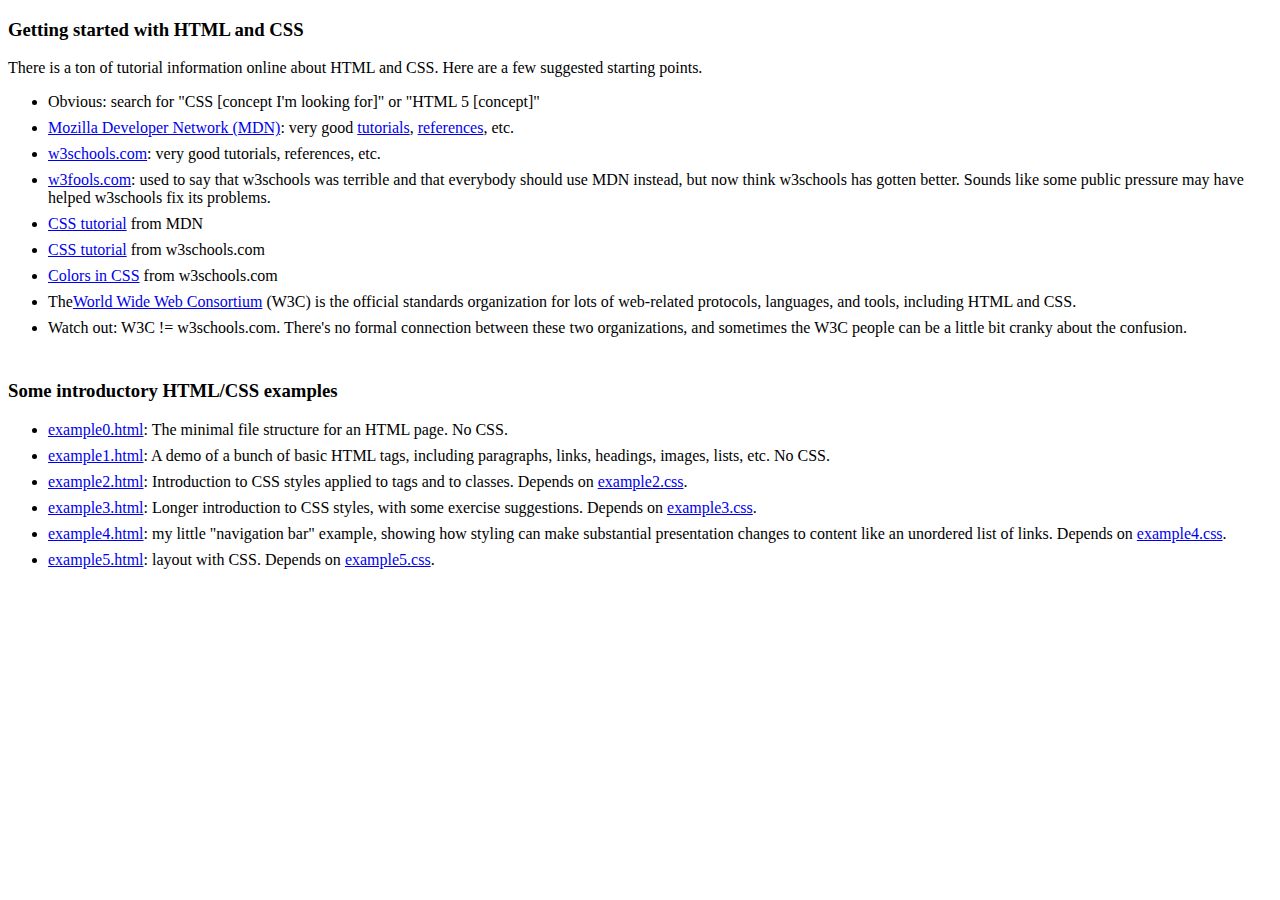
<file: html-samples/index.html>
<!DOCTYPE html>
<html>
<head>
    <title>HTML/CSS examples</title>
    <style> li { padding-bottom: 8px; } </style>
</head>

<body>
    <h3>Getting started with HTML and CSS</h3>
    <p>There is a ton of tutorial information online
        about HTML and CSS. Here are a few suggested
        starting points.</p>
    <ul>
        <li>Obvious: search for "CSS [concept I'm looking for]"
            or "HTML 5 [concept]"</li>
        <li><a href="https://developer.mozilla.org/en-US/">Mozilla Developer Network (MDN)</a>: 
            very good
            <a href="https://developer.mozilla.org/en-US/docs/Web/Tutorials">tutorials</a>,
            <a href="https://developer.mozilla.org/en-US/docs/Web/Reference">references</a>, etc.</li>
        <li><a href="https://w3schools.com/">w3schools.com</a>: 
            very good tutorials, references, etc.
        </li>
        <li><a href="https://www.w3fools.com/">w3fools.com</a>: used to
            say that w3schools was terrible and that everybody should use
            MDN instead, but now think w3schools has gotten better.
            Sounds like some public pressure may have helped
            w3schools fix its problems.</li>
        <li><a href="https://developer.mozilla.org/en-US/docs/Learn/Getting_started_with_the_web/CSS_basics">CSS tutorial</a> from MDN</li>
        <li><a href="https://www.w3schools.com/css/">CSS tutorial</a>
            from w3schools.com</li>
        <li><a href="https://www.w3schools.com/css/css_colors.asp">Colors in CSS</a> from w3schools.com</li>
        <li>The<a href="https://www.w3.org/">World Wide Web Consortium</a>
            (W3C) is the official standards organization for lots of
            web-related protocols, languages, and tools, including
            HTML and CSS.</li>
        <li>Watch out: W3C != w3schools.com. There's no formal connection
            between these two organizations, and sometimes the W3C
            people can be a little bit cranky about the confusion.</p>
        </li>
    </ul>

    <h3>Some introductory HTML/CSS examples</h3>
    <ul>
        <li><a href="example0.html">example0.html</a>: The minimal
            file structure for an HTML page. No CSS.</li>
        <li><a href="example1.html">example1.html</a>: A demo
            of a bunch of basic HTML tags, including paragraphs,
            links, headings, images, lists, etc. No CSS.</li>
        <li><a href="example2.html">example2.html</a>: Introduction
            to CSS styles applied to tags and to classes.
            Depends on <a href="example2.css">example2.css</a>.</li>
        <li><a href="example3.html">example3.html</a>: Longer
            introduction to CSS styles, with some exercise
            suggestions.
            Depends on <a href="example3.css">example3.css</a>.</li>
        <li><a href="example4.html">example4.html</a>: my little
            "navigation bar" example, showing how styling can
            make substantial presentation changes to content
            like an unordered list of links.
            Depends on <a href="example4.css">example4.css</a>.</li>
        <li><a href="example5.html">example5.html</a>: layout
            with CSS.
            Depends on <a href="example5.css">example5.css</a>.</li>
    </ul>
</body>
</html>
</file>
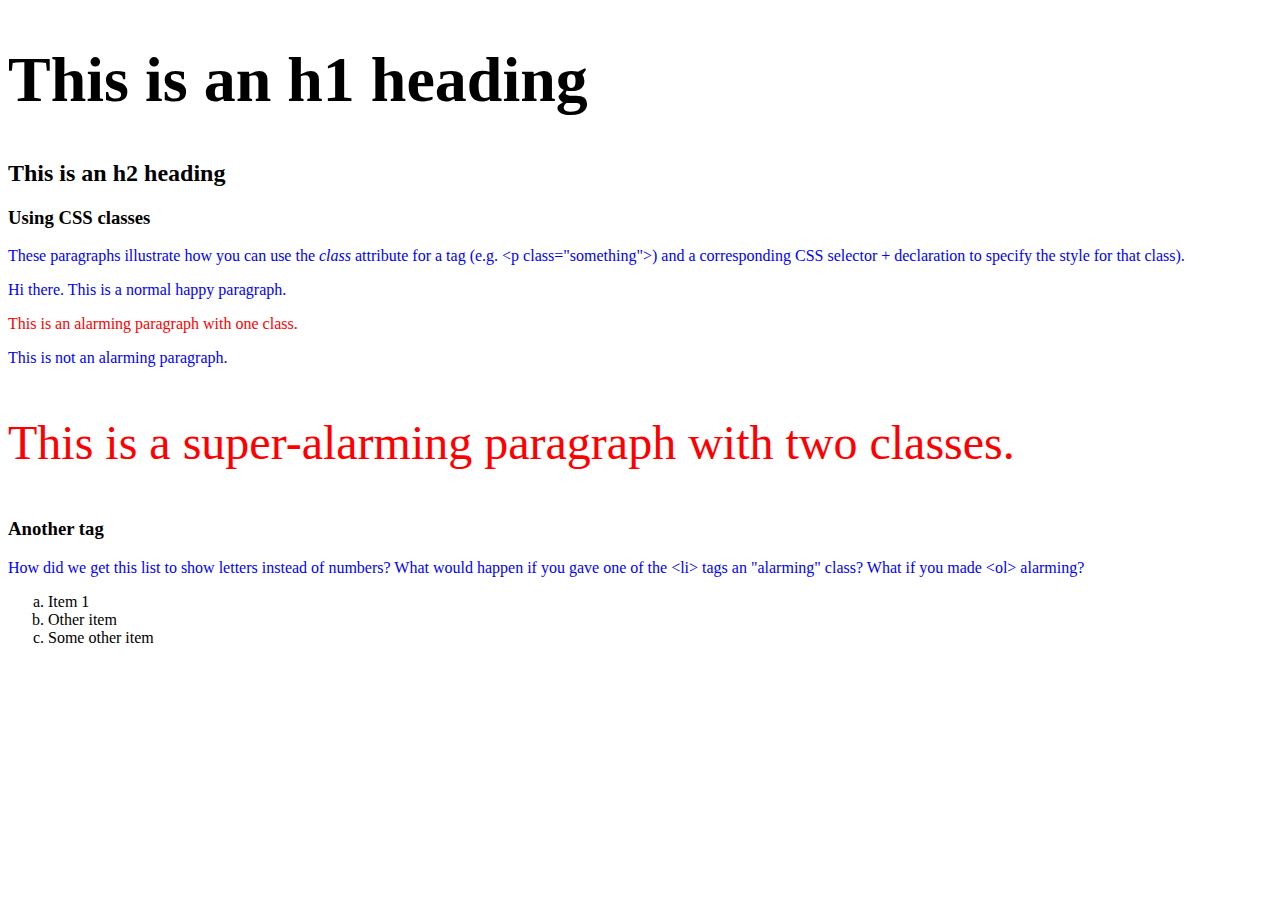
<file: html-samples/example2.html>
<!DOCTYPE html>
<html>
    <head>
        <title>Styling With CSS</title>
        <link rel="stylesheet" type="text/css" href="example2.css" />
    </head>

    <body>
        <h1>This is an h1 heading</h1>
        <h2>This is an h2 heading</h2>

        <h3>Using CSS classes</h3>
        <p>These paragraphs illustrate how you can use
        the <em>class</em> attribute for a tag
        (e.g. &lt;p class="something"&gt;) and a corresponding
        CSS selector + declaration to specify the style
        for that class).</p>

        <p>Hi there. This is a normal happy paragraph.</p>
        <p class="alarming">This is an alarming paragraph with
            one class.</p>
        <p>This is not an alarming paragraph.</p>
        <p class="alarming big">This is a super-alarming paragraph
            with two classes.</p>
        
        <h3>Another tag</h3>
        <p>How did we get this list to show letters instead of
            numbers? What would happen if you gave one
            of the &lt;li&gt; tags an "alarming" class?
            What if you made &lt;ol&gt; alarming?</p>
        <ol>
            <li>Item 1</li>
            <li>Other item</li>
            <li>Some other item</li>
        </ol>
    </body>
</html>
</file>
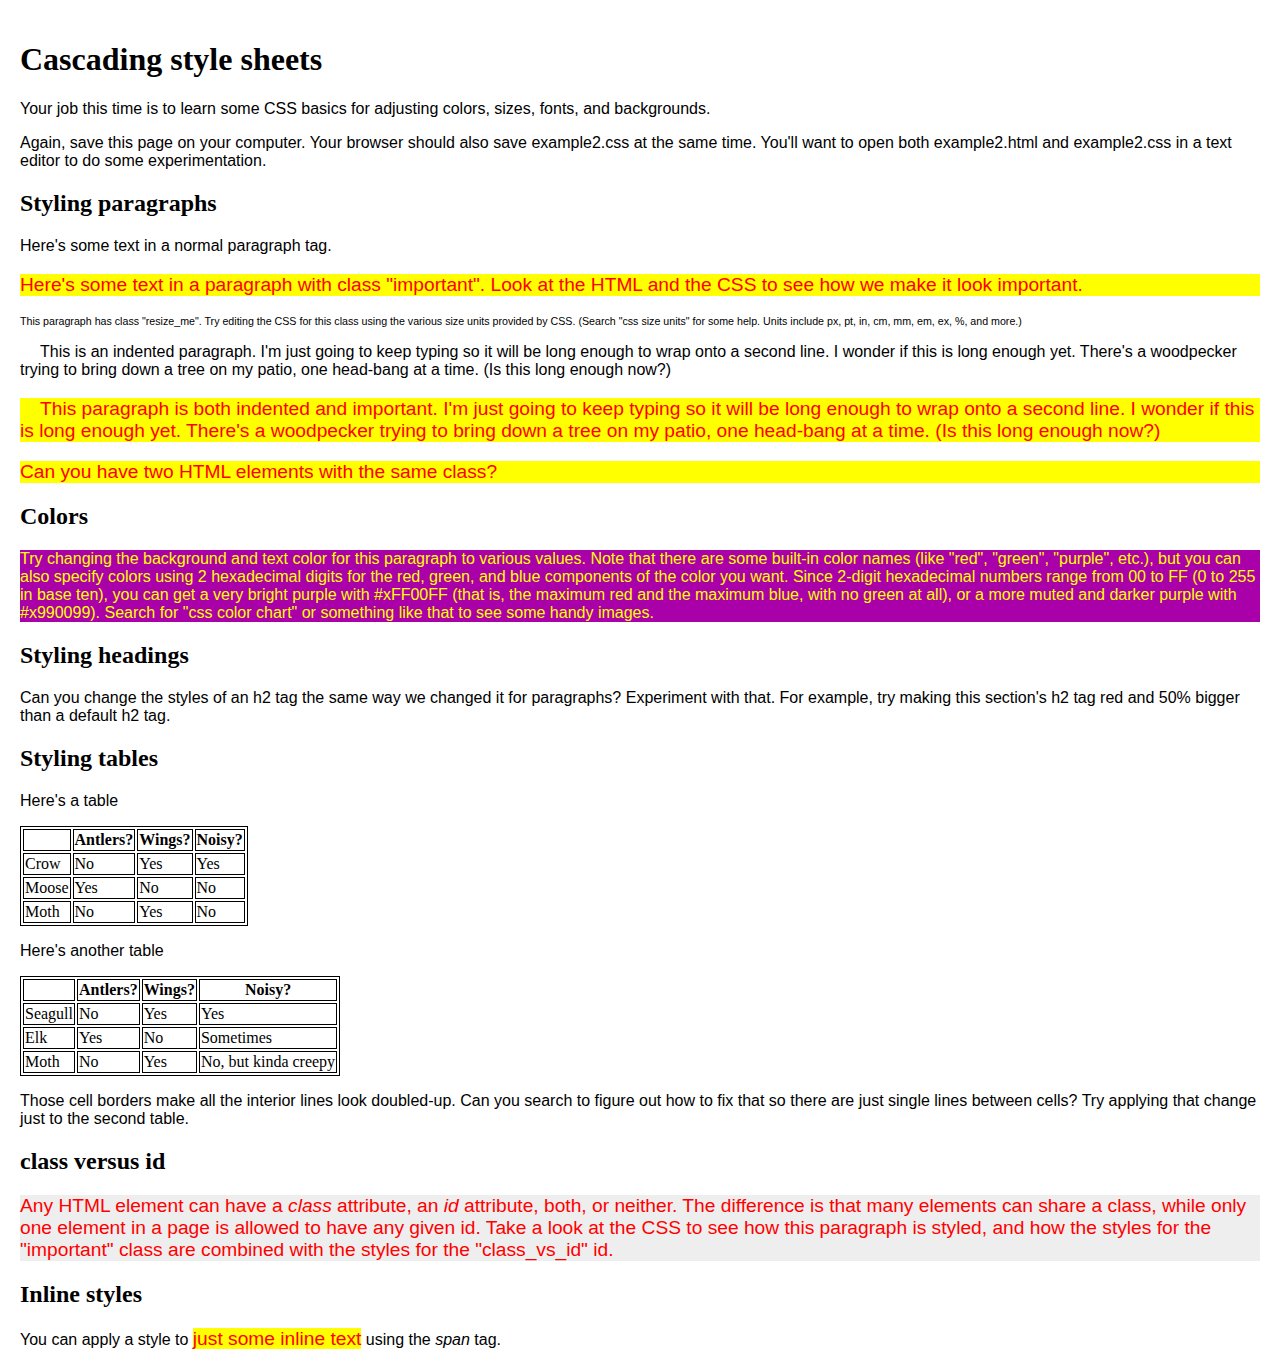
<file: html-samples/example3.html>
<!DOCTYPE html>
<html>
<head>
    <meta charset="UTF-8">
    <link rel="stylesheet" href="example3.css" type="text/css" />
    <title>Example 2: CSS</title>
</head>

<body>
    <h1>Cascading style sheets</h1>
    <p>Your job this time is to learn some CSS basics for adjusting colors, sizes,
    fonts, and backgrounds.</p>

    <p>Again, save this page on your computer. Your browser should also save
    example2.css at the same time. You'll want to open both example2.html and example2.css
    in a text editor to do some experimentation.</p>

    <h2>Styling paragraphs</h2>
    <p>Here's some text in a normal paragraph tag.</p>

    <p class="important">Here's some text in a paragraph with class "important". Look at the HTML
    and the CSS to see how we make it look important.</p>

    <p class="resize_me">This paragraph has class "resize_me". Try editing the CSS for this
    class using the various size units provided by CSS. (Search "css size units" for
    some help. Units include px, pt, in, cm, mm, em, ex, %, and more.)</p>

    <p class="indented">This is an indented paragraph. I'm just going to keep typing
    so it will be long enough to wrap onto a second line. I wonder if this is long
    enough yet. There's a woodpecker trying to bring down a tree on my patio, one head-bang
    at a time. (Is this long enough now?)</p>

    <p class="indented important">This paragraph is both indented and important. I'm just going to keep typing
    so it will be long enough to wrap onto a second line. I wonder if this is long
    enough yet. There's a woodpecker trying to bring down a tree on my patio, one head-bang
    at a time. (Is this long enough now?)</p>

    <p class="important">Can you have two HTML elements with the same class?</p>

    <h2>Colors</h2>
    <p class="special_color">Try changing the background and text color for this paragraph to various values.
    Note that there are some built-in color names (like "red", "green", "purple", etc.), but you can also
    specify colors using 2 hexadecimal digits for the red, green, and blue components of the color you want.
    Since 2-digit hexadecimal numbers range from 00 to FF (0 to 255 in base ten), you can get a very bright
    purple with #xFF00FF (that is, the maximum red and the maximum blue, with no green at all), or a more
    muted and darker purple with #x990099). Search for "css color chart" or something like that to see some
    handy images.</p>
    
    <h2>Styling headings</h2>
    <p>Can you change the styles of an h2 tag the same way we changed it for paragraphs?
    Experiment with that. For example, try making this section's h2 tag red and 50% bigger
    than a default h2 tag.</p>

    <h2>Styling tables</h2>
    
    <p>Here's a table</p>
    <table>
    <tr><th></th><th>Antlers?</th><th>Wings?</th><th>Noisy?</th></tr>
    <tr><td>Crow</td><td>No</td><td>Yes</td><td>Yes</td></tr>
    <tr><td>Moose</td><td>Yes</td><td>No</td><td>No</td></tr>
    <tr><td>Moth</td><td>No</td><td>Yes</td><td>No</td></tr>
    </table>

    <p>Here's another table</p>
    <table>
    <tr><th></th><th>Antlers?</th><th>Wings?</th><th>Noisy?</th></tr>
    <tr><td>Seagull</td><td>No</td><td>Yes</td><td>Yes</td></tr>
    <tr><td>Elk</td><td>Yes</td><td>No</td><td>Sometimes</td></tr>
    <tr><td>Moth</td><td>No</td><td>Yes</td><td>No, but kinda creepy</td></tr>
    </table>

    <p>Those cell borders make all the interior lines look doubled-up. Can you
    search to figure out how to fix that so there are just single lines between
    cells? Try applying that change just to the second table.</p>

    <h2>class versus id</h2>
    <p class="important" id="class_vs_id">Any HTML element can have a <em>class</em> attribute, an <em>id</em>
    attribute, both, or neither. The difference is that many elements can share a class, while only
    one element in a page is allowed to have any given id. Take a look at the CSS to see how
    this paragraph is styled, and how the styles for the "important" class are combined with the styles for
    the "class_vs_id" id.</p>

    <h2>Inline styles</h2>
    <p>You can apply a style to <span class="important">just some inline text</span> using the <em>span</em> tag.</p>
</body>
</html>
</file>
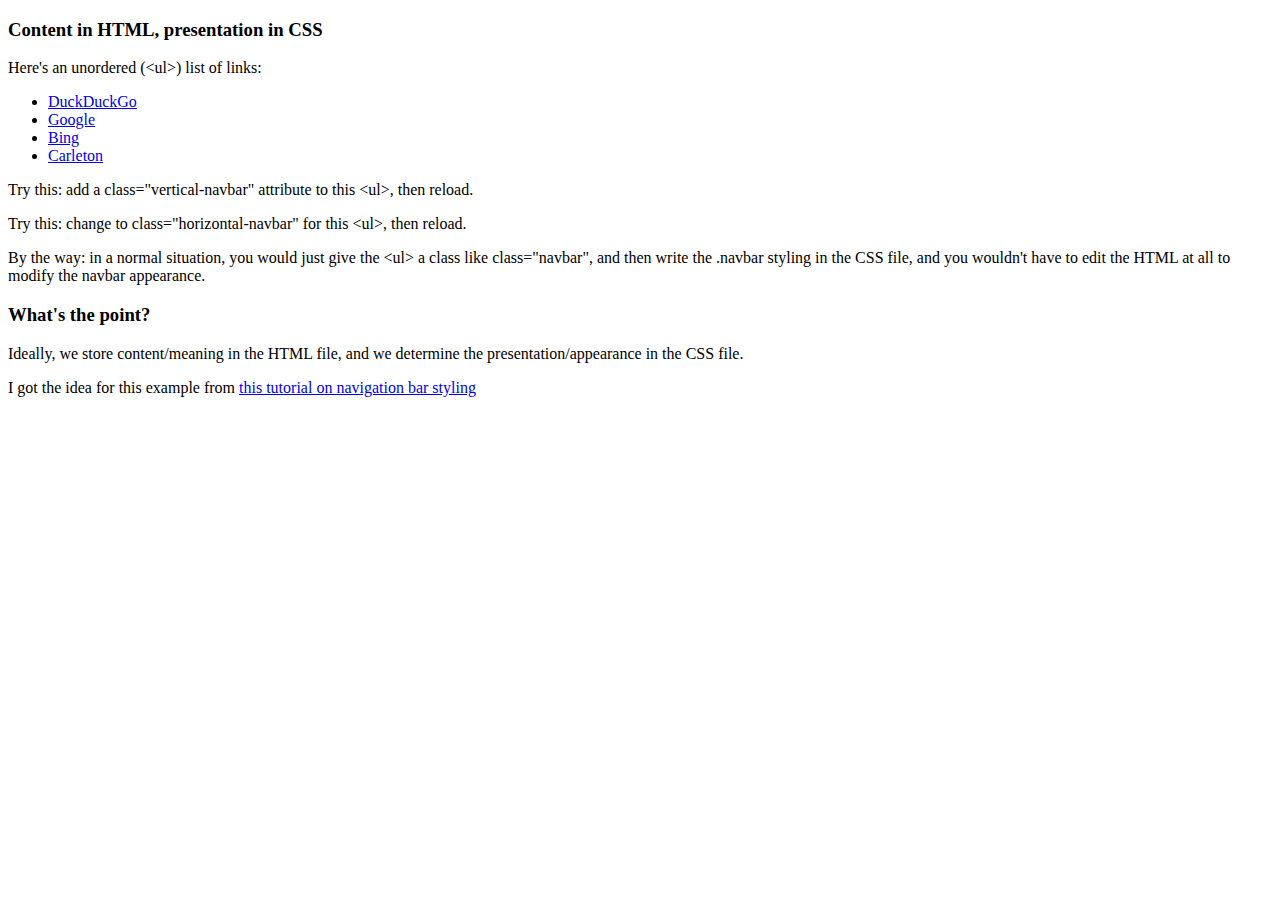
<file: html-samples/example4.html>
<!DOCTYPE html>
<html>
<head>
    <meta charset="UTF-8">
    <title>Content versus style</title>
    <link rel="stylesheet" href="example4.css" type="text/css" />
</head>

<body>
    <h3>Content in HTML, presentation in CSS</h3>
    <p>Here's an unordered (&lt;ul&gt;) list of links:</p>

    <ul>
        <li><a href="https://duckduckgo.com/">DuckDuckGo</a></li>
        <li><a href="https://www.google.com/">Google</a></li>
        <li><a href="https://www.bing.com/">Bing</a></li>
        <li><a href="https://www.carleton.edu/">Carleton</a></li>
    </ul>

    <p>Try this: add a class="vertical-navbar" attribute to
        this &lt;ul&gt;, then reload.</p>

    <p>Try this: change to class="horizontal-navbar" for
        this &lt;ul&gt;, then reload.</p>

    <p>By the way: in a normal situation, you would just give the &lt;ul&gt;
        a class like class="navbar", and then write the .navbar
        styling in the CSS file, and you wouldn't have to edit
        the HTML at all to modify the navbar appearance.</p>

    <h3>What's the point?</h3>
    <p>Ideally, we store content/meaning in
        the HTML file, and we determine the presentation/appearance
        in the CSS file.</p>

    <p>I got the idea for this example from 
        <a href="https://www.w3schools.com/css/css_navbar.asp">this tutorial on navigation bar styling</a>
    </p>
</body>
</html>
</file>
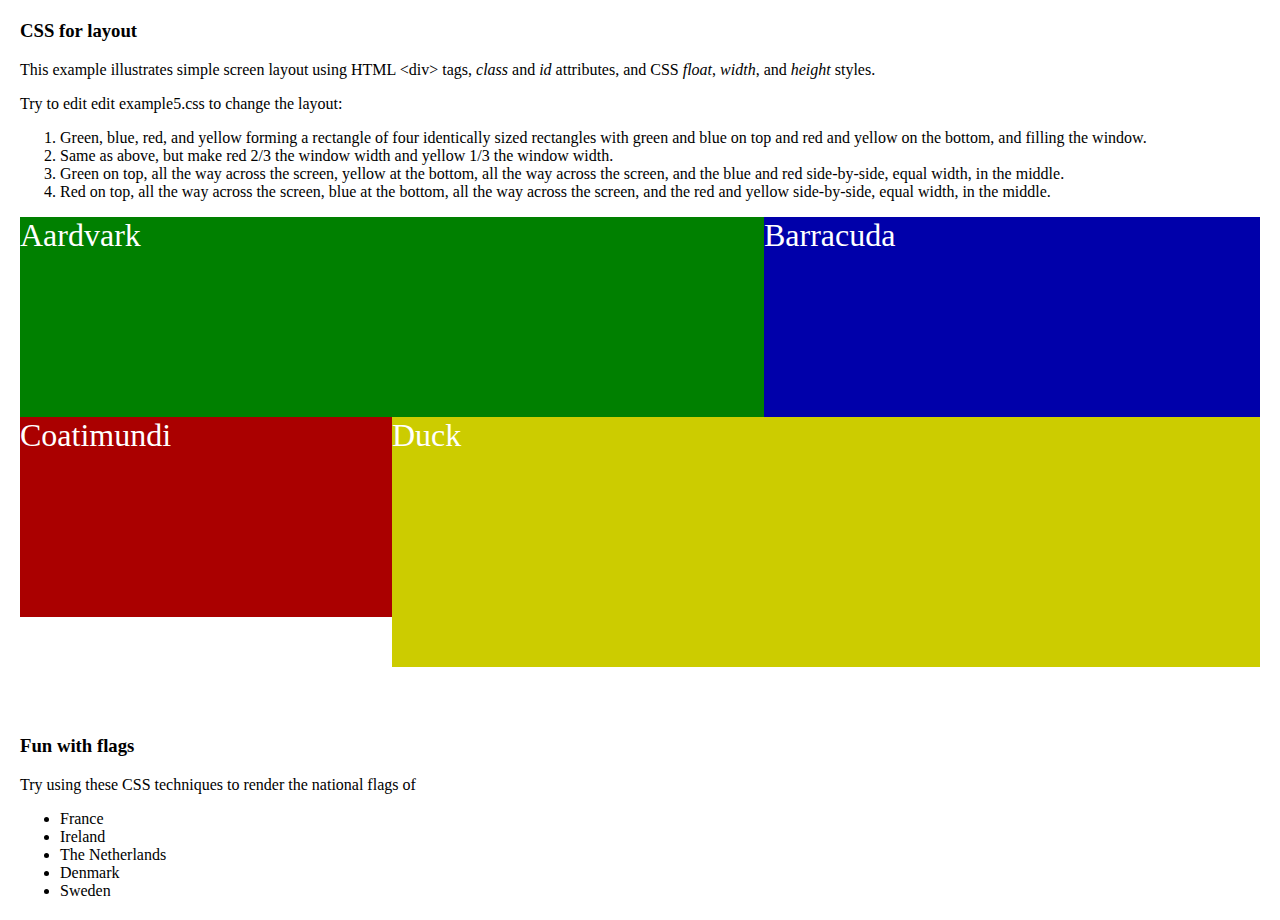
<file: html-samples/example5.html>
<!DOCTYPE HTML>
<html>
<head>
    <meta charset="UTF-8">
    <title>CSS for layout</title>
    <link rel="stylesheet" href="example5.css" type="text/css" />
</head>

<body>
    <h3>CSS for layout</h3>
    <p>This example illustrates simple screen layout
    using HTML &lt;div&gt; tags,
    <em>class</em> and <em>id</em> attributes, and
    CSS <em>float</em>, <em>width</em>, and <em>height</em> styles.</p>

    <p>Try to edit edit example5.css to change the layout:</p>
    
    <ol>
    <li>Green, blue, red, and yellow forming a rectangle of four identically sized
    rectangles with green and blue on top and red and yellow on the bottom, and filling
    the window.</li>
    
    <li>Same as above, but make red 2/3 the window width and yellow 1/3 the window width.</li>
    
    <li>Green on top, all the way across the screen,
    yellow at the bottom, all the way across the screen, and the blue and red
    side-by-side, equal width, in the middle.</li>

    <li>Red on top, all the way across the screen,
    blue at the bottom, all the way across the screen, and the red and yellow
    side-by-side, equal width, in the middle.</li>
    </ol>
    
    <div id="animals">
        <div id="aardvark">Aardvark</div>
        <div id="barracuda">Barracuda</div>
        <div id="coatimundi">Coatimundi</div>
        <div id="duck">Duck</div>
    </div>

    <h3>Fun with flags</h3>
    <p>Try using these CSS techniques to render the national flags of</p>
    <ul>
        <li>France</li>
        <li>Ireland</li>
        <li>The Netherlands</li>
        <li>Denmark</li>
        <li>Sweden</li>
    </ul>
</body>
</html>
</file>
<file: html-samples/example2.css>
/*
   example2.css
   2 May 2018
   The very beginnings of CSS
*/

p {
    color: blue;
}

h1 {
    font-size: 400%;
}

ol {
    /* See https://www.w3schools.com/css/css_list.asp */
    list-style-type: lower-alpha;
}

.alarming {
    /* equivalent to color: red */
    color: #FF0000;
}

.big {
    font-size: 36pt;
}
</file>
<file: html-samples/example3.css>
/*
   For use with example3.html
   Jeff Ondich, 3 May 2016
*/

html {
    height: 100%;
}

body {
    margin: 10px;
    padding: 10px;
    height: 100%;
}

p {
    font-family: Helvetica, Arial serif;
    font-size: 12pt;
}

.important {
    font-size: 120%;
    color: red;
    background-color: yellow;
}

.resize_me {
    font-size: 8pt;
}

.indented {
    text-indent: 20px;
}

.special_color {
    color: yellow;
    background-color: #AA00AA;
}

table, td, th {
    border: 1px solid black;
}

#class_vs_id {
    background-color: #EEEEEE;
}
</file>
<file: html-samples/example4.css>
/*
    example4.css
    2 May 2018

    This example tries to illustrate
    - Separation of content from presentation
    - More complicated CSS selector syntax
        than we've seen before (e.g. contrast
        ul versus ul.vertical-navbar)
*/

/* Vertical navigation */
ul.vertical-navbar {
    list-style-type: none;
    margin: 0;
    padding: 0;
    width: 200px;
    background-color: #f1f1f1;
}

ul.vertical-navbar li a {
    display: block;
    color: black;
    padding: 8px 16px;
    text-decoration: none;
}

ul.vertical-navbar li a:hover {
    background-color: #555;
    color: white;
}

/* Horizontal navigation */
ul.horizontal-navbar {
    list-style-type: none;
    margin: 0;
    padding: 0;
    overflow: hidden;
    background-color: #f1f1f1;
}

ul.horizontal-navbar li {
    float: left;
}

ul.horizontal-navbar li a {
    display: block;
    color: black;
    text-align: center;
    padding: 14px 16px;
    text-decoration: none;
}

ul.horizontal-navbar li a:hover {
    background-color: #555;
    color: white;
}
</file>
<file: html-samples/example5.css>
/*
   For use with example5.html
   Jeff Ondich, 3 May 2016
*/

body {
    margin: 20px;
}

#animals {
    height: 500px;
    width: 100%;
}

#aardvark {
    width: 60%;
    height: 40%;
    float:left;
    font-size: 24pt;
    color: white;
    background-color: green;
}

#barracuda {
    width: 40%;
    height: 40%;
    float:left;
    font-size: 24pt;
    color: white;
    background-color: #0000aa;
}

#coatimundi {
    width: 30%;
    height: 40%;
    float:left;
    font-size: 24pt;
    color: white;
    background-color: #aa0000;
}

#duck {
    width: 70%;
    height: 50%;
    float:left;
    font-size: 24pt;
    color: white;
    background-color: #cccc00;
}
</file>
